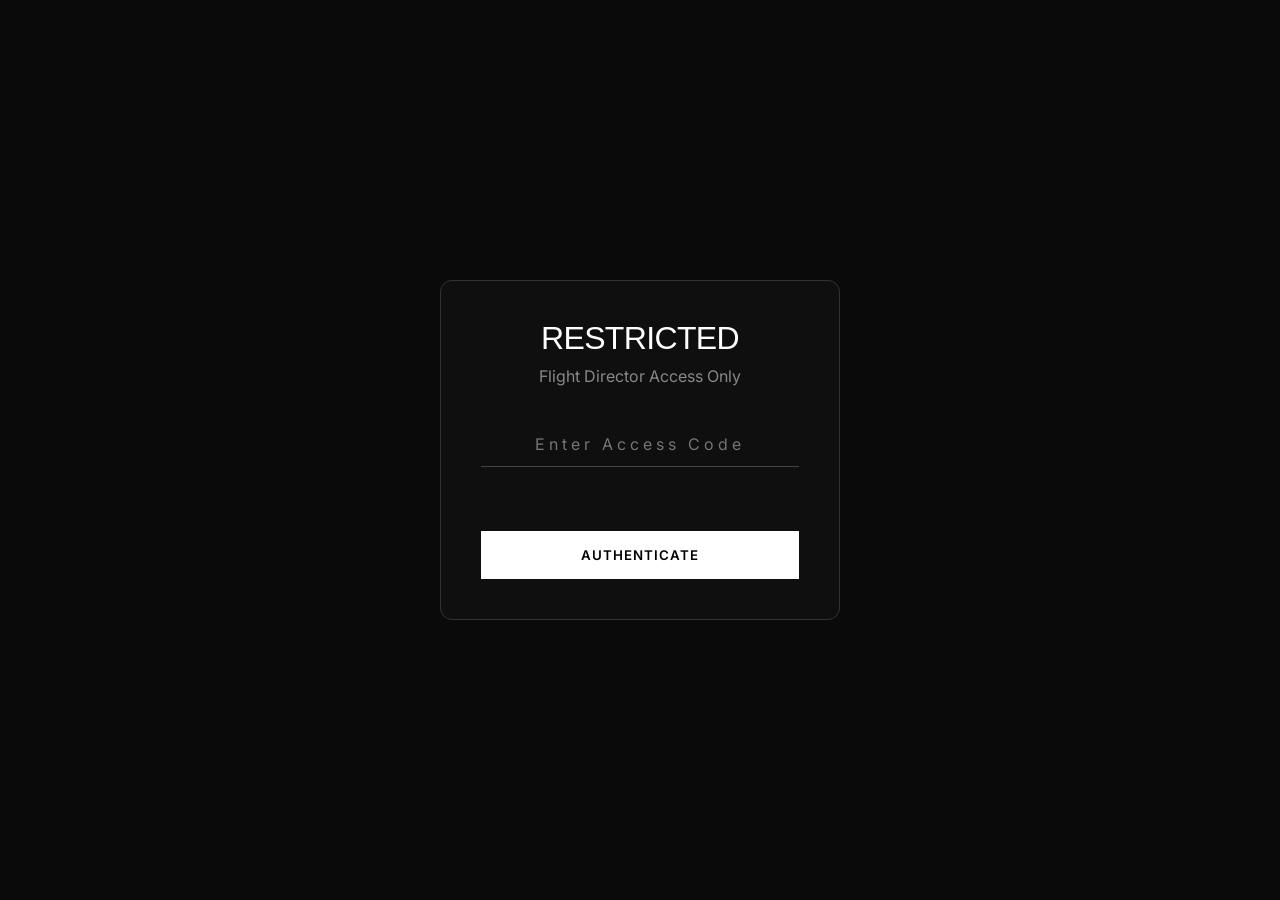
<file: admin/index.html>
<!DOCTYPE html>
<html lang="en">
<head>
    <meta charset="UTF-8">
    <meta name="viewport" content="width=device-width, initial-scale=1.0">
    <title>Orbit-X | Flight Director Admin</title>
    <!-- Fonts -->
    <link href="https://api.fontshare.com/v2/css?f[]=clash-display@400,500,600&display=swap" rel="stylesheet">
    <link href="https://fonts.googleapis.com/css2?family=Inter:wght@400;500;600&display=swap" rel="stylesheet">
    <link rel="stylesheet" href="../styles.css">
    <style>
        /* Override global cursor hide from main site */
        body, a, button, input { cursor: auto !important; }

        /* Admin Specific Styles */
        body { background: #0a0a0a; display: flex; align-items: center; justify-content: center; min-height: 100vh; overflow-x: hidden; }
        
        #admin-login { max-width: 400px; width: 100%; text-align: center; padding: 40px; background: rgba(255,255,255,0.02); border: 1px solid #333; border-radius: 12px; }
        
        #admin-dashboard { display: none; width: 100%; max-width: 1000px; padding: 40px; }
        .dashboard-header { display: flex; justify-content: space-between; align-items: flex-end; margin-bottom: 40px; border-bottom: 1px solid #333; padding-bottom: 20px; }
        
        .manifest-table { width: 100%; border-collapse: collapse; margin-top: 20px; }
        .manifest-table th, .manifest-table td { padding: 16px; text-align: left; border-bottom: 1px solid #222; font-family: 'Inter', sans-serif; }
        .manifest-table th { color: #f59e0b; font-size: 12px; letter-spacing: 2px; text-transform: uppercase; }
        .manifest-table td { color: #ccc; font-size: 15px; }
        .manifest-table tr:hover { background: rgba(255,255,255,0.02); }
        
        .status-badge { background: rgba(74, 222, 128, 0.1); color: #4ade80; padding: 4px 8px; border-radius: 4px; font-size: 12px; border: 1px solid rgba(74, 222, 128, 0.2); }
        
        .logout-btn { background: transparent; color: #666; border: none; cursor: pointer; font-family: 'Inter', sans-serif; text-transform: uppercase; font-size: 12px; transition: color 0.3s; }
        .logout-btn:hover { color: #fff; }
    </style>
</head>
<body>

    <!-- 1. Login Screen -->
    <div id="admin-login">
        <h2 class="heading-medium" style="font-size: 32px; margin-bottom: 8px;">RESTRICTED</h2>
        <p class="body-regular text-gray" style="margin-bottom: 32px;">Flight Director Access Only</p>
        
        <form id="login-form">
            <input type="password" id="admin-password" placeholder="Enter Access Code" required style="width: 100%; text-align: center; letter-spacing: 4px;">
            <button type="submit" class="submit-btn mt-32" style="width: 100%;">AUTHENTICATE</button>
        </form>
        <p id="login-error" style="color: #ef4444; margin-top: 16px; font-family: 'Inter'; font-size: 13px; display: none;">Invalid credentials.</p>
    </div>

    <!-- 2. Dashboard Screen -->
    <div id="admin-dashboard">
        <div class="dashboard-header">
            <div>
                <h1 class="heading-medium">Flight Manifest</h1>
                <p class="body-regular text-gray mt-8">Registered Astronaut Candidates</p>
            </div>
            <button id="logout-btn" class="logout-btn">Terminate Session</button>
        </div>
        
        <table class="manifest-table">
            <thead>
                <tr>
                    <th>Designation (Name)</th>
                    <th>Commlink (Email)</th>
                    <th>Frequency (Phone)</th>
                    <th>Timestamp</th>
                    <th>Status</th>
                </tr>
            </thead>
            <tbody id="manifest-body">
                <!-- Data populated by JS -->
            </tbody>
        </table>
        <div id="empty-state" style="display: none; text-align: center; padding: 64px 0; color: #666; font-family: 'Inter';">No candidates registered yet.</div>
    </div>

    <script src="https://cdnjs.cloudflare.com/ajax/libs/gsap/3.12.2/gsap.min.js"></script>
    <script src="../admin.js"></script>
</body>
</html>
</file>
<file: styles.css>
/* Anti-Vibe-Coded Reset */
:root {
    --space-8: 8px;
    --space-16: 16px;
    --space-24: 24px;
    --space-32: 32px;
    --space-64: 64px;
    --space-128: 128px;
    --color-black: #000000;
    --color-white: #ffffff;
    --color-gray: #888888;
    --color-gray-dark: #222222;
}

* { margin: 0; padding: 0; box-sizing: border-box; }
body { 
    background: var(--color-black); 
    color: var(--color-white); 
    font-family: 'Inter', sans-serif; 
    -webkit-font-smoothing: antialiased; 
}

a, button, input { cursor: inherit !important; } /* Force custom cursor on interactive elements */

/* Utilities */
.mt-16 { margin-top: var(--space-16); }
.mt-32 { margin-top: var(--space-32); }
.text-gray { color: var(--color-gray); }

/* Cinematic Loader */
.loader { position: fixed; inset: 0; z-index: 9999; background: linear-gradient(45deg, #160a2b, #0a1b2a, #2b180a, #160a2b); background-size: 400% 400%; animation: swirlBg 8s ease infinite; display: flex; align-items: center; justify-content: center; }
@keyframes swirlBg { 0% { background-position: 0% 50%; } 50% { background-position: 100% 50%; } 100% { background-position: 0% 50%; } }
.loader-content { width: 100%; text-align: center; display: flex; flex-direction: column; align-items: center; justify-content: center; }
#start-journey-btn { transition: all 0.5s ease; border-radius: 30px; font-family: 'Inter', sans-serif; text-transform: uppercase; }
#start-journey-btn:hover { background: rgba(255,255,255,0.1); transform: scale(1.05); letter-spacing: 6px; box-shadow: 0 0 20px rgba(255,255,255,0.2); }
#cinematic-text { color: #fff; font-family: 'Clash Display', sans-serif; }

/* Modal Form */
.modal { position: fixed; inset: 0; z-index: 10000; display: none; align-items: center; justify-content: center; opacity: 0; }
.modal.active { display: flex; opacity: 1; transition: opacity 0.4s ease; }
.modal-bg { position: absolute; inset: 0; background: rgba(0,0,0,0.8); backdrop-filter: blur(10px); }
.modal-content { position: relative; z-index: 10; background: #0a0a0a; border: 1px solid #333; padding: var(--space-64); max-width: 500px; width: 100%; }
.close-btn { position: absolute; top: 20px; right: 24px; background: none; border: none; color: #fff; font-size: 32px; transition: color 0.3s; }
.close-btn:hover { color: #60a5fa; }

form { display: flex; flex-direction: column; gap: var(--space-32); }
input { background: transparent; border: none; border-bottom: 1px solid #444; color: #fff; padding: 12px 0; font-family: 'Inter', sans-serif; font-size: 16px; outline: none; transition: border-color 0.3s; }
input:focus { border-bottom-color: #fff; }
.submit-btn { background: #fff; color: #000; border: none; padding: 16px; font-weight: 600; font-family: 'Inter', sans-serif; letter-spacing: 1px; transition: transform 0.3s; }
.submit-btn:hover { transform: scale(1.02); }

.success-icon { font-size: 64px; color: #4ade80; margin-bottom: var(--space-16); }

/* Typography System */
.heading-large { font-family: 'Clash Display', sans-serif; font-size: clamp(48px, 6vw, 80px); font-weight: 600; line-height: 1.1; letter-spacing: -0.02em; text-transform: uppercase; }
.heading-medium { font-family: 'Clash Display', sans-serif; font-size: clamp(32px, 4vw, 56px); font-weight: 500; line-height: 1.1; letter-spacing: -0.02em; text-transform: uppercase; }
.body-large { font-size: 24px; font-weight: 400; line-height: 1.5; color: var(--color-gray); }
.body-regular { font-size: 16px; font-weight: 400; line-height: 1.6; color: var(--color-gray); }
.body-small { font-size: 12px; font-weight: 400; letter-spacing: 0.05em; }

/* Navigation */
.nav { position: fixed; top: 0; width: 100%; display: flex; justify-content: space-between; align-items: center; padding: var(--space-24) var(--space-32); z-index: 100; background: rgba(0,0,0,0.8); backdrop-filter: blur(8px); border-bottom: 1px solid var(--color-gray-dark); }
.nav-brand { font-family: 'Clash Display', sans-serif; font-size: 18px; font-weight: 600; letter-spacing: 0.1em; }
.nav-links { display: flex; gap: var(--space-32); }
.nav-links a { color: var(--color-white); text-decoration: none; font-size: 13px; font-weight: 500; letter-spacing: 0.05em; transition: color 0.3s; }
.nav-links a:hover { color: #60a5fa; }
.nav-btn { background: var(--color-white); color: var(--color-black); padding: var(--space-8) var(--space-16); border: none; font-size: 13px; font-weight: 600; border-radius: 0; transition: transform 0.3s; }
.nav-btn:hover { transform: scale(1.05); }

/* Hero */
.hero { position: relative; height: 100vh; display: flex; align-items: flex-end; padding: var(--space-64); }
.hero-bg { position: absolute; top: 0; left: 0; width: 100%; height: 100%; object-fit: cover; z-index: 0; opacity: 0.5; }
.hero-content { position: relative; z-index: 10; max-width: 800px; }

/* WebGL Section */
.webgl-section { height: 200vh; background: var(--color-black); position: relative; }
.webgl-container { position: sticky; top: 0; height: 100vh; width: 100%; overflow: hidden; }
#webgl { position: absolute; top: 0; left: 0; width: 100%; height: 100%; z-index: 1; }
.webgl-overlay { position: absolute; bottom: var(--space-64); left: var(--space-64); z-index: 2; }

/* Editorial Section */
.editorial-section { display: flex; align-items: center; padding: var(--space-128) var(--space-64); gap: var(--space-64); border-top: 1px solid var(--color-gray-dark); overflow: hidden; }
.editorial-section.reverse { flex-direction: row-reverse; }
.editorial-text { flex: 1; max-width: 500px; }
.editorial-img-container { flex: 1; width: 100%; height: 600px; overflow: hidden; border-radius: 8px; }
.editorial-img { width: 100%; height: 120%; object-fit: cover; transform: translateY(-10%); }

/* CTA Section */
.cta-section { padding: 150px 20px; text-align: center; border-top: 1px solid var(--color-gray-dark); background: radial-gradient(circle at center, rgba(245,158,11,0.1) 0%, transparent 50%); }
.cta-btn { transition: transform 0.4s cubic-bezier(0.175, 0.885, 0.32, 1.275), box-shadow 0.4s ease !important; }
.cta-btn:hover { transform: scale(1.1) translateY(-5px) !important; box-shadow: 0 20px 40px rgba(245,158,11,0.3); }

/* Premium Features */
/* Hero Zoom Parallax */
.hero-bg-container { position: absolute; inset: 0; overflow: hidden; z-index: 0; }
.hero-bg { width: 100%; height: 100%; object-fit: cover; opacity: 0.5; transform: scale(1.05); }

/* Text Scrub Effect */
.scrub-text { background: linear-gradient(90deg, #fff 50%, #444 50%); background-size: 200% 100%; background-clip: text; -webkit-background-clip: text; color: transparent; background-position: 100% 0; }

/* Custom Trailing Cursor */
body { cursor: none; } /* Hide default cursor to use custom trailing one */
a, button, input { cursor: none !important; }
.cursor-dot { width: 6px; height: 6px; background-color: #f59e0b; border-radius: 50%; position: fixed; top: 0; left: 0; pointer-events: none; z-index: 10001; transform: translate(-50%, -50%); transition: transform 0.2s; }
.cursor-outline { width: 40px; height: 40px; border: 1px solid rgba(245,158,11,0.5); border-radius: 50%; position: fixed; top: 0; left: 0; pointer-events: none; z-index: 10000; transform: translate(-50%, -50%); transition: width 0.3s, height 0.3s, background-color 0.3s; }
.cursor-outline.hover { width: 60px; height: 60px; background-color: rgba(245,158,11,0.1); border-color: transparent; mix-blend-mode: exclusion; }

.footer { padding: var(--space-64); text-align: center; border-top: 1px solid var(--color-gray-dark); }
</file>
